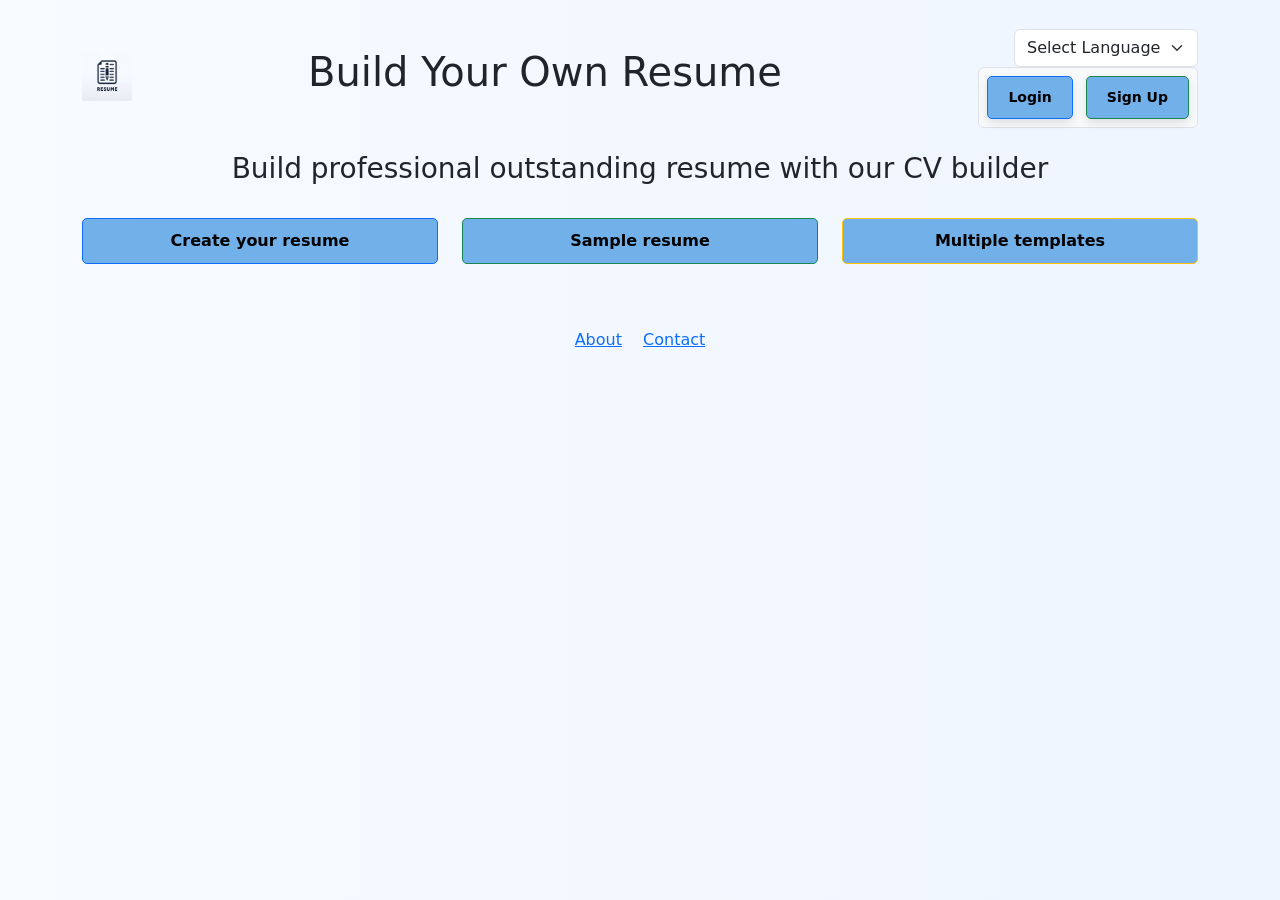
<file: index.html>
<!DOCTYPE html>
<html lang="en">
<head>
    <meta charset="UTF-8">
    <meta name="viewport" content="width=device-width, initial-scale=1.0">
    <title>Web Application</title>
    <link href="https://cdn.jsdelivr.net/npm/bootstrap@5.3.2/dist/css/bootstrap.min.css" rel="stylesheet">
    <link rel="stylesheet" href="style.css">
</head>

<body>

<div class="container mt-4">
    <div class="row align-items-center">

        <div class="col-md-2">
            <img src="images" alt="Resume Logo" width="50">
        </div>

        <div class="col-md-6">
            <h1>Build Your Own Resume</h1>
        </div>

        <div class="col-md-4 text-end">
            <select class="form-select d-inline w-auto">
                <option>Select Language</option>
                <option>English</option>
                <option>Tamil</option>
                <option>Hindi</option>
                <option>Kannada</option>
            </select>
             <div class="d-inline-block border rounded p-2 ms-2 bg-light">

        <button class="btn btn-primary btn-sm me-2" onclick="openLogin()">
            Login
        </button>

        <button class="btn btn-success btn-sm" onclick="openSignup()">
            Sign Up
        </button>

    </div>

        </div>

    </div>

    <div class="row mt-4">
        <div class="col-12 text-center">
            <h3>Build professional outstanding resume with our CV builder</h3>
        </div>
    </div>
    <div class="row mt-4 text-center">

        <div class="col-md-4 mb-3">
            <a href="create.html" class="btn btn-primary w-100">
                Create your resume
            </a>
        </div>

        <div class="col-md-4 mb-3">
            <a href="sample resume.html" class="btn btn-success w-100">
                Sample resume
            </a>
        </div>

        <div class="col-md-4 mb-3">
            <a href="templates.html" class="btn btn-warning w-100">
                Multiple templates
            </a>
        </div>

    </div>
    <div class="row mt-5">
        <div class="col-12 text-center">
            <a href="about.html" class="me-3">About</a>
            <a href="contact.html">Contact</a>
        </div>
    </div>

</div>
<div id="loginModal" class="modal-box">
    <div class="modal-content-box">

        <h3>Login</h3>

        <form id="loginForm">

            <input type="email" id="loginEmail" class="form-control mb-2" placeholder="Enter Email">

            <input type="password" id="loginPassword" class="form-control mb-2" placeholder="Enter Password">

            <button type="submit" class="btn btn-primary w-100">Login</button>

            <p id="loginError" class="text-danger mt-2"></p>

        </form>

        <button onclick="closeModal()" class="btn btn-secondary mt-2">Close</button>

    </div>
</div>

<div id="signupModal" class="modal-box">
    <div class="modal-content-box">

        <h3>Signup</h3>

        <form id="signupForm">

            <input type="text" id="signupName" class="form-control mb-2" placeholder="Enter Name">

            <input type="email" id="signupEmail" class="form-control mb-2" placeholder="Enter Email">

            <input type="password" id="signupPassword" class="form-control mb-2" placeholder="Enter Password">

            <button type="submit" class="btn btn-success w-100">Signup</button>

            <p id="signupError" class="text-danger mt-2"></p>

        </form>

        <button onclick="closeSignup()" class="btn btn-secondary mt-2">Close</button>

    </div>
</div>


<script src="script.js"></script>

</body>
</html>
</file>
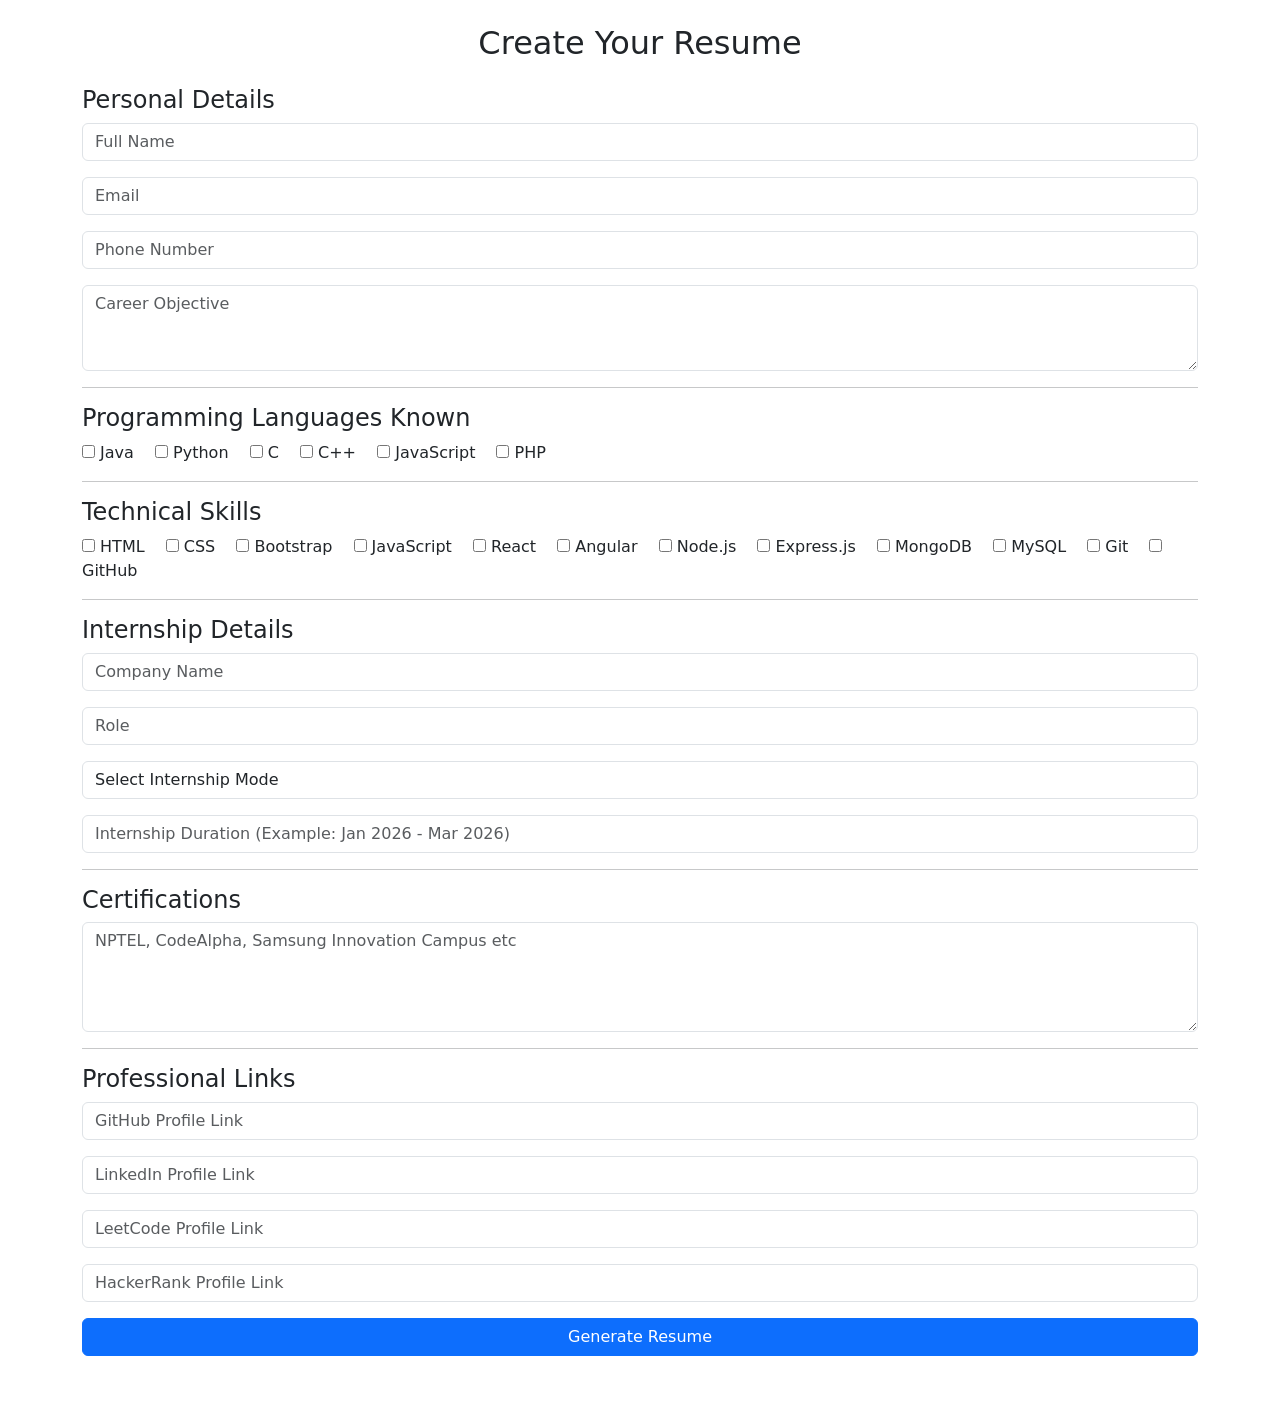
<file: create.html>
<!DOCTYPE html>
<html lang="en">
<head>
    <meta charset="UTF-8">
    <meta name="viewport" content="width=device-width, initial-scale=1.0">
    <title>Create Resume</title>

    <link href="https://cdn.jsdelivr.net/npm/bootstrap@5.3.2/dist/css/bootstrap.min.css" rel="stylesheet">
</head>
<body>

<div class="container mt-4 mb-5">

    <h2 class="text-center mb-4">Create Your Resume</h2>

    <form id="resumeForm">

        <h4>Personal Details</h4>

        <input type="text" id="name" class="form-control mb-3" placeholder="Full Name" required>

        <input type="email" id="email" class="form-control mb-3" placeholder="Email" required>

        <input type="text" id="phone" class="form-control mb-3" placeholder="Phone Number" required>

        <textarea id="objective" class="form-control mb-3" rows="3"
            placeholder="Career Objective"></textarea>

        <hr>

        <h4>Programming Languages Known</h4>

        <div class="mb-3">
            <input type="checkbox" name="languages" value="Java"> Java
            <input type="checkbox" name="languages" value="Python" class="ms-3"> Python
            <input type="checkbox" name="languages" value="C" class="ms-3"> C
            <input type="checkbox" name="languages" value="C++" class="ms-3"> C++
            <input type="checkbox" name="languages" value="JavaScript" class="ms-3"> JavaScript
            <input type="checkbox" name="languages" value="PHP" class="ms-3"> PHP
        </div>

        <hr>

        <h4>Technical Skills</h4>

        <div class="mb-3">
            <input type="checkbox" name="skills" value="HTML"> HTML
            <input type="checkbox" name="skills" value="CSS" class="ms-3"> CSS
            <input type="checkbox" name="skills" value="Bootstrap" class="ms-3"> Bootstrap
            <input type="checkbox" name="skills" value="JavaScript" class="ms-3"> JavaScript
            <input type="checkbox" name="skills" value="React" class="ms-3"> React
            <input type="checkbox" name="skills" value="Angular" class="ms-3"> Angular
            <input type="checkbox" name="skills" value="Node.js" class="ms-3"> Node.js
            <input type="checkbox" name="skills" value="Express.js" class="ms-3"> Express.js
            <input type="checkbox" name="skills" value="MongoDB" class="ms-3"> MongoDB
            <input type="checkbox" name="skills" value="MySQL" class="ms-3"> MySQL
            <input type="checkbox" name="skills" value="Git" class="ms-3"> Git
            <input type="checkbox" name="skills" value="GitHub" class="ms-3"> GitHub
        </div>

        <hr>

        <h4>Internship Details</h4>

        <input type="text" id="company" class="form-control mb-3"
            placeholder="Company Name">

        <input type="text" id="role" class="form-control mb-3"
            placeholder="Role">

        <select id="mode" class="form-control mb-3">
            <option value="">Select Internship Mode</option>
            <option>Online</option>
            <option>Offline</option>
            <option>Hybrid</option>
        </select>

        <input type="text" id="duration" class="form-control mb-3"
            placeholder="Internship Duration (Example: Jan 2026 - Mar 2026)">

        <hr>

        <h4>Certifications</h4>

        <textarea id="certifications" class="form-control mb-3"
            rows="4"
            placeholder="NPTEL, CodeAlpha, Samsung Innovation Campus etc"></textarea>

        <hr>

        <h4>Professional Links</h4>

        <input type="url" id="github" class="form-control mb-3"
            placeholder="GitHub Profile Link">

        <input type="url" id="linkedin" class="form-control mb-3"
            placeholder="LinkedIn Profile Link">

        <input type="url" id="leetcode" class="form-control mb-3"
            placeholder="LeetCode Profile Link">

        <input type="url" id="hackerrank" class="form-control mb-3"
            placeholder="HackerRank Profile Link">

        <button type="submit" class="btn btn-primary w-100">
            Generate Resume
        </button>

    </form>

</div>

<script src="script.js"></script>

</body>
</html>
</file>
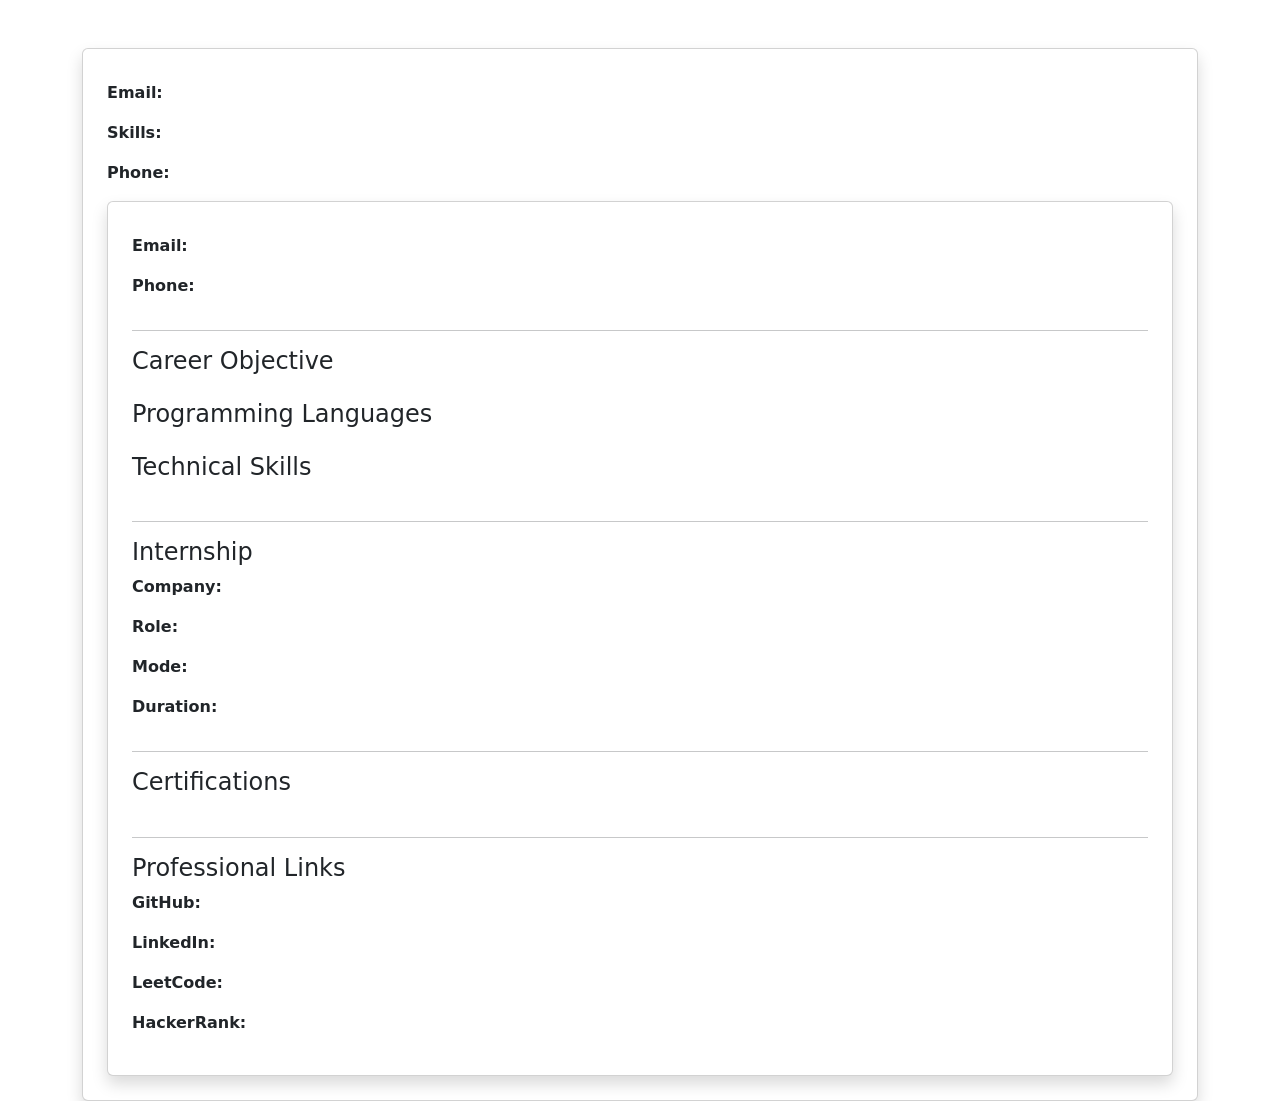
<file: resume.html>
<!DOCTYPE html>
<html lang="en">
<head>
    <meta charset="UTF-8">
    <title>Your Resume</title>

    <link href="https://cdn.jsdelivr.net/npm/bootstrap@5.3.2/dist/css/bootstrap.min.css" rel="stylesheet">
</head>

<body>

<div class="container mt-5">

    <div class="card p-4 shadow">
        <h2 id="rName"></h2>
        <p><strong>Email:</strong> <span id="rEmail"></span></p>
        <p><strong>Skills:</strong> <span id="rSkills"></span></p>
        <p><strong>Phone:</strong> <span id="rPhone"></span></p>
        <div class="card p-4 shadow">

    <h2 id="rName"></h2>

    <p><strong>Email:</strong> <span id="rEmail"></span></p>

    <p><strong>Phone:</strong> <span id="rPhone"></span></p>

    <hr>

    <h4>Career Objective</h4>
    <p id="rObjective"></p>

    <h4>Programming Languages</h4>
    <p id="rLanguages"></p>

    <h4>Technical Skills</h4>
    <p id="rSkills"></p>

    <hr>

    <h4>Internship</h4>

    <p><strong>Company:</strong> <span id="rCompany"></span></p>

    <p><strong>Role:</strong> <span id="rRole"></span></p>

    <p><strong>Mode:</strong> <span id="rMode"></span></p>

    <p><strong>Duration:</strong> <span id="rDuration"></span></p>

    <hr>

    <h4>Certifications</h4>

    <p id="rCertificates"></p>

    <hr>

    <h4>Professional Links</h4>

    <p><strong>GitHub:</strong> <span id="rGithub"></span></p>

    <p><strong>LinkedIn:</strong> <span id="rLinkedin"></span></p>

    <p><strong>LeetCode:</strong> <span id="rLeetcode"></span></p>

    <p><strong>HackerRank:</strong> <span id="rHackerrank"></span></p>

</div>
    </div>

</div>

<script src="script.js"></script>

</body>
</html>
</file>
<file: style.css>
h1 {
            text-align: center;
        }

        .absolute {
            position: absolute;
            top: 10px;
            right: 10px;
        }
       
        .absolute a {
            background-color: rgb(84,172,254);
            padding: 8px 15px;
            border-radius: 5px;
            margin-left: 10px;
            text-decoration: none;
            font-weight: bold;
            color: black;
            display: inline-block;
            
        }
        .button-container {
           display: flex;          
           justify-content: center; 
           gap: 40px;              
           margin-top: 50px;
        }
        .box{
          width:200px;
          padding:20px;
          margin:20px;
          border:2px solidblack;
          background-color:rgb(102, 205, 240);
          text-align: center;
}
.btn {
    display: inline-block;
    padding: 10px 20px;
    background-color: rgb(114, 176, 234);
    color: black;
    text-decoration: none;
    border-radius: 5px;
    font-weight: bold;
}

.btn:hover {
    background-color: rgb(185, 213, 237);
    color: white;
}
.top-right {
    position: fixed;
    top: 20px;
    right: 20px;
    display: flex;
    align-items: center;
    gap: 10px;   
}
#themeToggle {
    padding: 6px 10px;
    cursor: pointer;
    border-radius: 5px;
}
select {
    width: 200px;
    padding: 8px;
    margin-top: 5px;
    border-radius: 5px;
    border: 1px solid #ccc;
    font-size: 14px;
}
.bottom-links {
    position: fixed;
    bottom: 10px;
    width: 100%;
    text-align: center;
}

.bottom-links a {
    text-decoration: none;
    margin: 0 15px;
    font-weight: bold;
    color: black;
}

.bottom-links a:hover {
    color: rgb(84, 172, 254);
}
.dark-mode {
    background-color: black;
    color: white;
}
.modal-box{
display:none;
position:fixed;
top:0;
left:0;
width:100%;
height:100%;
background:rgba(0,0,0,0.5);
justify-content:center;
align-items:center;
}

.modal-content-box{
background:white;
padding:30px;
border-radius:10px;
width:300px;
text-align:center;
}body{
background: linear-gradient(to right, #f8fbff, #eef5ff);
}    
button{
border-radius: 10px;
padding: 12px 20px;
box-shadow: 0 4px 10px rgba(0,0,0,0.1);
}

button:hover{
transform: scale(1.05);
}
.main-box{
background:white;
padding:40px;
border-radius:12px;
box-shadow:0 8px 20px rgba(0,0,0,0.1);
width:700px;
margin:auto;
}
</file>
